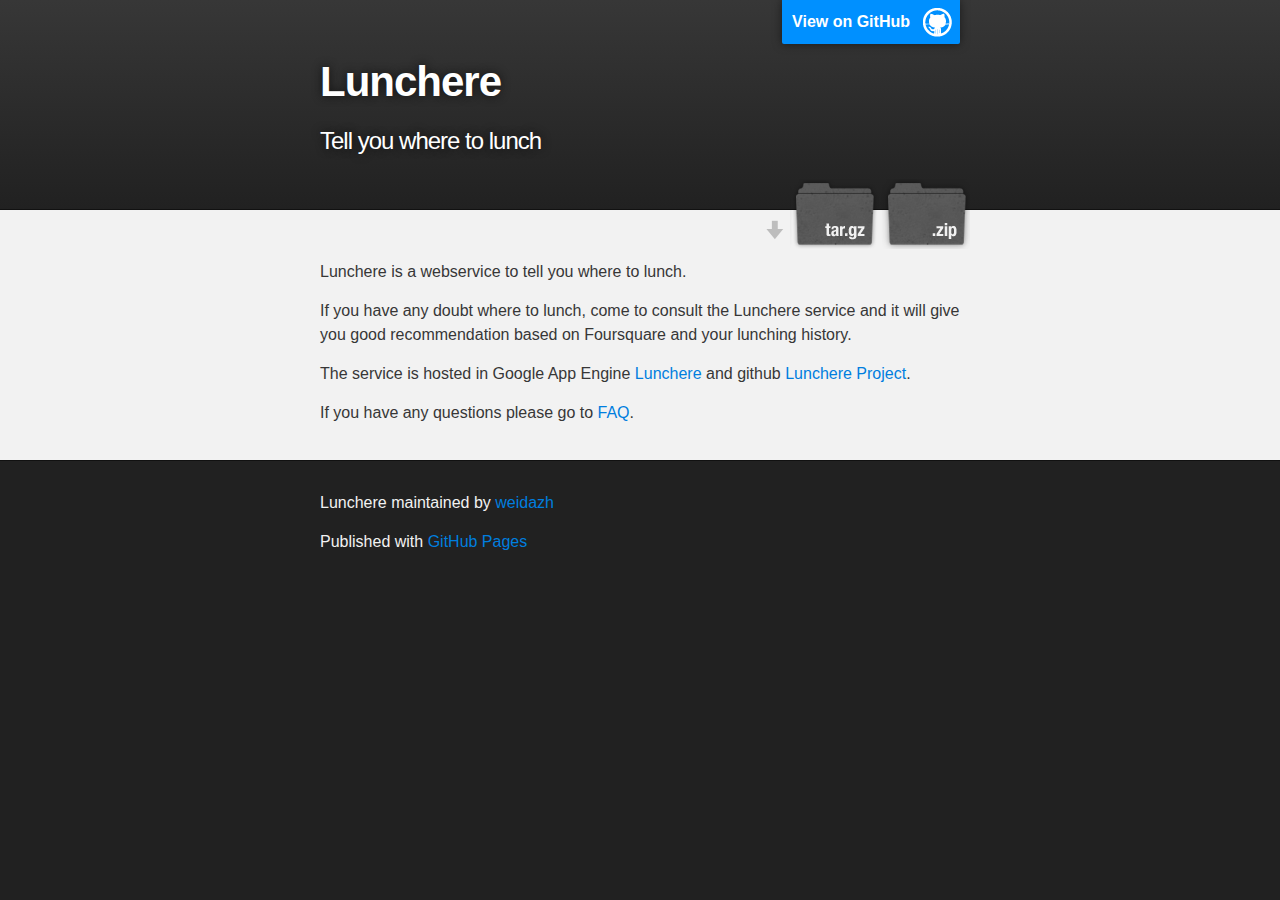
<file: index.html>
<!DOCTYPE html>
<html>

  <head>
    <meta charset='utf-8' />
    <meta http-equiv="X-UA-Compatible" content="chrome=1" />
    <meta name="description" content="Lunchere : Tell you where to lunch" />

    <link rel="stylesheet" type="text/css" media="screen" href="stylesheets/stylesheet.css">

    <title>Lunchere</title>
  </head>

  <body>

    <!-- HEADER -->
    <div id="header_wrap" class="outer">
        <header class="inner">
          <a id="forkme_banner" href="https://github.com/weidazh/lunchere">View on GitHub</a>

          <h1 id="project_title">Lunchere</h1>
          <h2 id="project_tagline">Tell you where to lunch</h2>

            <section id="downloads">
              <a class="zip_download_link" href="https://github.com/weidazh/lunchere/zipball/master">Download this project as a .zip file</a>
              <a class="tar_download_link" href="https://github.com/weidazh/lunchere/tarball/master">Download this project as a tar.gz file</a>
            </section>
        </header>
    </div>

    <!-- MAIN CONTENT -->
    <div id="main_content_wrap" class="outer">
      <section id="main_content" class="inner">
        <p>Lunchere is a webservice to tell you where to lunch.</p>

<p>If you have any doubt where to lunch, come to consult the Lunchere service and it will give you good recommendation based on Foursquare and your lunching history.</p>

<p>The service is hosted in Google App Engine <a href="https://lunchere.appspot.com/">Lunchere</a> and github <a href="https://github.com/weidazh/lunchere">Lunchere Project</a>.</p>

<p>If you have any questions please go to <a href="http://weidazh.github.io/lunchere">FAQ</a>.</p>
      </section>
    </div>

    <!-- FOOTER  -->
    <div id="footer_wrap" class="outer">
      <footer class="inner">
        <p class="copyright">Lunchere maintained by <a href="https://github.com/weidazh">weidazh</a></p>
        <p>Published with <a href="http://pages.github.com">GitHub Pages</a></p>
      </footer>
    </div>

    

  </body>
</html>
</file>
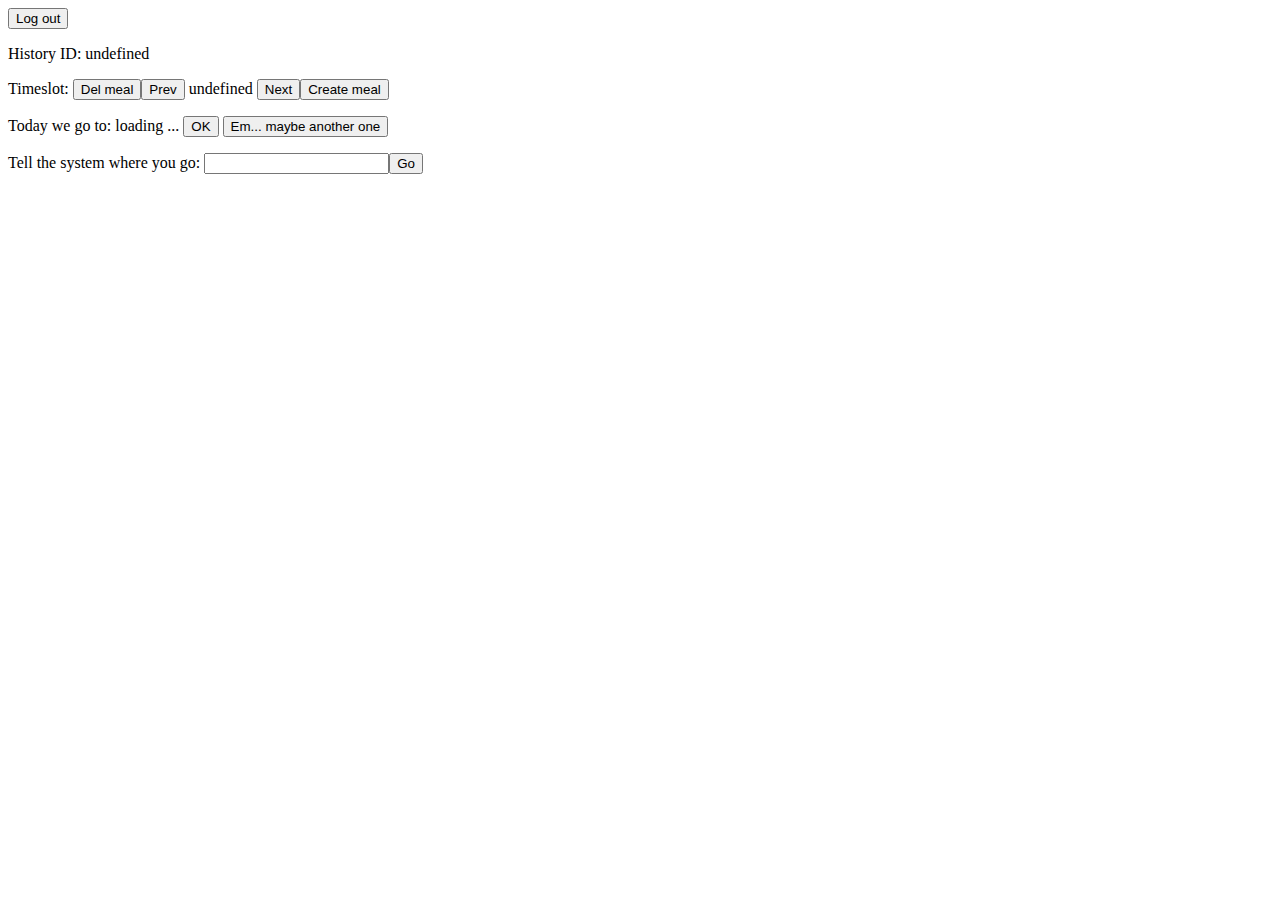
<file: test.html>
<!DOCTYPE html>
<html>
<head>
<title>Lunch from Here</title>
<!-- Python Endpoints: https://developers.google.com/appengine/docs/python/endpoints/ --> 
<!-- API Explorer: https://developers.google.com/apis-explorer/ -->
<script>
function initClientIdHistoryId() {
    return {
        "CLIENT_ID": "@@CLIENT_ID@@",
        "historyId": "@@HISTORY_ID@@",
	"API_VERSION": "@@API_VERSION@@"
    };
}
</script>
<script src="/js/core.js"></script>
<script src="https://apis.google.com/js/client.js?onload=lunchere_api_init"></script>
<!-- script src="/js/client.js?onload=lunchere_api_init"></script -->
</head>
<body>

<button id="logout">Log out</button>
<p>History ID: <span id="historyId">undefined</span></p>
<p>Timeslot: <button id="deletemeal">Del meal</button><button id="prevmeal">Prev</button> <span id="timeslot">undefined</span> <button id="nextmeal">Next</button><button id="createmeal">Create meal</button></p>
<p>Today we go to: <span id="today">loading ...</span><span id="confirmed"></span>
<button id="yes">OK</button>
<button id="no">Em... maybe another one</button></p>
<p>Tell the system where you go: <input id="newplace"></input><button id="go">Go</button></p>
</body>
</html>
</file>
<file: stylesheets/stylesheet.css>
/*******************************************************************************
Slate Theme for GitHub Pages
by Jason Costello, @jsncostello
*******************************************************************************/

@import url(pygment_trac.css);

/*******************************************************************************
MeyerWeb Reset
*******************************************************************************/

html, body, div, span, applet, object, iframe,
h1, h2, h3, h4, h5, h6, p, blockquote, pre,
a, abbr, acronym, address, big, cite, code,
del, dfn, em, img, ins, kbd, q, s, samp,
small, strike, strong, sub, sup, tt, var,
b, u, i, center,
dl, dt, dd, ol, ul, li,
fieldset, form, label, legend,
table, caption, tbody, tfoot, thead, tr, th, td,
article, aside, canvas, details, embed,
figure, figcaption, footer, header, hgroup,
menu, nav, output, ruby, section, summary,
time, mark, audio, video {
  margin: 0;
  padding: 0;
  border: 0;
  font: inherit;
  vertical-align: baseline;
}

/* HTML5 display-role reset for older browsers */
article, aside, details, figcaption, figure,
footer, header, hgroup, menu, nav, section {
  display: block;
}

ol, ul {
  list-style: none;
}

blockquote, q {
}

table {
  border-collapse: collapse;
  border-spacing: 0;
}

/*******************************************************************************
Theme Styles
*******************************************************************************/

body {
  box-sizing: border-box;
  color:#373737;
  background: #212121;
  font-size: 16px;
  font-family: 'Myriad Pro', Calibri, Helvetica, Arial, sans-serif;
  line-height: 1.5;
  -webkit-font-smoothing: antialiased;
}

h1, h2, h3, h4, h5, h6 {
  margin: 10px 0;
  font-weight: 700;
  color:#222222;
  font-family: 'Lucida Grande', 'Calibri', Helvetica, Arial, sans-serif;
  letter-spacing: -1px;
}

h1 {
  font-size: 36px;
  font-weight: 700;
}

h2 {
  padding-bottom: 10px;
  font-size: 32px;
  background: url('../images/bg_hr.png') repeat-x bottom;
}

h3 {
  font-size: 24px;
}

h4 {
  font-size: 21px;
}

h5 {
  font-size: 18px;
}

h6 {
  font-size: 16px;
}

p {
  margin: 10px 0 15px 0;
}

footer p {
  color: #f2f2f2;
}

a {
  text-decoration: none;
  color: #007edf;
  text-shadow: none;

  transition: color 0.5s ease;
  transition: text-shadow 0.5s ease;
  -webkit-transition: color 0.5s ease;
  -webkit-transition: text-shadow 0.5s ease;
  -moz-transition: color 0.5s ease;
  -moz-transition: text-shadow 0.5s ease;
  -o-transition: color 0.5s ease;
  -o-transition: text-shadow 0.5s ease;
  -ms-transition: color 0.5s ease;
  -ms-transition: text-shadow 0.5s ease;
}

#main_content a:hover {
  color: #0069ba;
  text-shadow: #0090ff 0px 0px 2px;
}

footer a:hover {
  color: #43adff;
  text-shadow: #0090ff 0px 0px 2px;
}

em {
  font-style: italic;
}

strong {
  font-weight: bold;
}

img {
  position: relative;
  margin: 0 auto;
  max-width: 739px;
  padding: 5px;
  margin: 10px 0 10px 0;
  border: 1px solid #ebebeb;

  box-shadow: 0 0 5px #ebebeb;
  -webkit-box-shadow: 0 0 5px #ebebeb;
  -moz-box-shadow: 0 0 5px #ebebeb;
  -o-box-shadow: 0 0 5px #ebebeb;
  -ms-box-shadow: 0 0 5px #ebebeb;
}

pre, code {
  width: 100%;
  color: #222;
  background-color: #fff;

  font-family: Monaco, "Bitstream Vera Sans Mono", "Lucida Console", Terminal, monospace;
  font-size: 14px;

  border-radius: 2px;
  -moz-border-radius: 2px;
  -webkit-border-radius: 2px;



}

pre {
  width: 100%;
  padding: 10px;
  box-shadow: 0 0 10px rgba(0,0,0,.1);
  overflow: auto;
}

code {
  padding: 3px;
  margin: 0 3px;
  box-shadow: 0 0 10px rgba(0,0,0,.1);
}

pre code {
  display: block;
  box-shadow: none;
}

blockquote {
  color: #666;
  margin-bottom: 20px;
  padding: 0 0 0 20px;
  border-left: 3px solid #bbb;
}

ul, ol, dl {
  margin-bottom: 15px
}

ul li {
  list-style: inside;
  padding-left: 20px;
}

ol li {
  list-style: decimal inside;
  padding-left: 20px;
}

dl dt {
  font-weight: bold;
}

dl dd {
  padding-left: 20px;
  font-style: italic;
}

dl p {
  padding-left: 20px;
  font-style: italic;
}

hr {
  height: 1px;
  margin-bottom: 5px;
  border: none;
  background: url('../images/bg_hr.png') repeat-x center;
}

table {
  border: 1px solid #373737;
  margin-bottom: 20px;
  text-align: left;
 }

th {
  font-family: 'Lucida Grande', 'Helvetica Neue', Helvetica, Arial, sans-serif;
  padding: 10px;
  background: #373737;
  color: #fff;
 }

td {
  padding: 10px;
  border: 1px solid #373737;
 }

form {
  background: #f2f2f2;
  padding: 20px;
}

img {
  width: 100%;
  max-width: 100%;
}

/*******************************************************************************
Full-Width Styles
*******************************************************************************/

.outer {
  width: 100%;
}

.inner {
  position: relative;
  max-width: 640px;
  padding: 20px 10px;
  margin: 0 auto;
}

#forkme_banner {
  display: block;
  position: absolute;
  top:0;
  right: 10px;
  z-index: 10;
  padding: 10px 50px 10px 10px;
  color: #fff;
  background: url('../images/blacktocat.png') #0090ff no-repeat 95% 50%;
  font-weight: 700;
  box-shadow: 0 0 10px rgba(0,0,0,.5);
  border-bottom-left-radius: 2px;
  border-bottom-right-radius: 2px;
}

#header_wrap {
  background: #212121;
  background: -moz-linear-gradient(top, #373737, #212121);
  background: -webkit-linear-gradient(top, #373737, #212121);
  background: -ms-linear-gradient(top, #373737, #212121);
  background: -o-linear-gradient(top, #373737, #212121);
  background: linear-gradient(top, #373737, #212121);
}

#header_wrap .inner {
  padding: 50px 10px 30px 10px;
}

#project_title {
  margin: 0;
  color: #fff;
  font-size: 42px;
  font-weight: 700;
  text-shadow: #111 0px 0px 10px;
}

#project_tagline {
  color: #fff;
  font-size: 24px;
  font-weight: 300;
  background: none;
  text-shadow: #111 0px 0px 10px;
}

#downloads {
  position: absolute;
  width: 210px;
  z-index: 10;
  bottom: -40px;
  right: 0;
  height: 70px;
  background: url('../images/icon_download.png') no-repeat 0% 90%;
}

.zip_download_link {
  display: block;
  float: right;
  width: 90px;
  height:70px;
  text-indent: -5000px;
  overflow: hidden;
  background: url(../images/sprite_download.png) no-repeat bottom left;
}

.tar_download_link {
  display: block;
  float: right;
  width: 90px;
  height:70px;
  text-indent: -5000px;
  overflow: hidden;
  background: url(../images/sprite_download.png) no-repeat bottom right;
  margin-left: 10px;
}

.zip_download_link:hover {
  background: url(../images/sprite_download.png) no-repeat top left;
}

.tar_download_link:hover {
  background: url(../images/sprite_download.png) no-repeat top right;
}

#main_content_wrap {
  background: #f2f2f2;
  border-top: 1px solid #111;
  border-bottom: 1px solid #111;
}

#main_content {
  padding-top: 40px;
}

#footer_wrap {
  background: #212121;
}



/*******************************************************************************
Small Device Styles
*******************************************************************************/

@media screen and (max-width: 480px) {
  body {
    font-size:14px;
  }

  #downloads {
    display: none;
  }

  .inner {
    min-width: 320px;
    max-width: 480px;
  }

  #project_title {
  font-size: 32px;
  }

  h1 {
    font-size: 28px;
  }

  h2 {
    font-size: 24px;
  }

  h3 {
    font-size: 21px;
  }

  h4 {
    font-size: 18px;
  }

  h5 {
    font-size: 14px;
  }

  h6 {
    font-size: 12px;
  }

  code, pre {
    min-width: 320px;
    max-width: 480px;
    font-size: 11px;
  }

}
</file>
